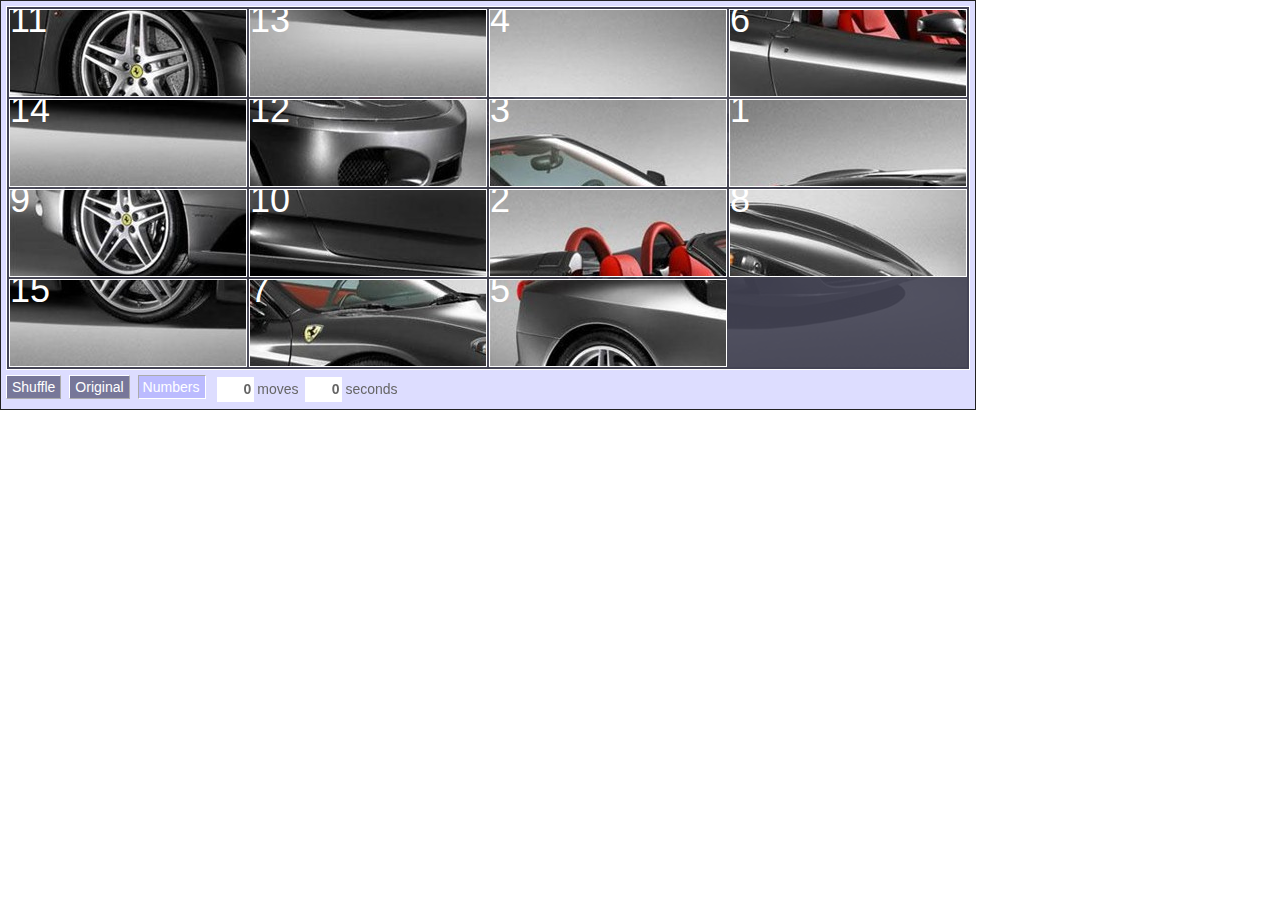
<file: TickTacToeTest/index.html>
<!DOCTYPE html>
<html>
<head>
    <title>TicTacToe</title>
    <link rel=stylesheet href="css/style.css" />
    <link rel=stylesheet href="css/bootstrap.min.css" />
	<script type="text/javascript" src="jquery/jquery-2.1.1.js"></script> 
	<link rel="stylesheet" type="text/css" href="css/ionic.css" />	
	<script src="jquery/jquery-migrate.js"></script>
	<script type="text/javascript" src="jquery/jquery.jqpuzzle.full.js"></script> 
	<link rel="stylesheet" type="text/css" href="jquery/jquery.jqpuzzle.css" />
	
</head>
<body >
    
    <img id="myImage" src="jquery/carimage.jpg" alt="Animals crossing" class="img-responsive jqPuzzle en-de-r5-c7-SAE" />
</body>
</html>
<script type="text/javascript"> 
    $(document).ready(function() { 
        // define your own settings 
        var settings = { 
						rows: 4,                    // number of rows [3 ... 9] 
						cols: 4,                    // number of columns [3 ... 9] 
						hole: 16,                   // initial hole position [1 ... rows*columns] 
						shuffle: true,             // initially show shuffled pieces [true|false] 
						numbers: true,              // initially show numbers on pieces [true|false] 
						language: 'en',             // language for gui elements [language code] 
					 
						// display additional gui controls 
						control: { 
							shufflePieces: true,    // display 'Shuffle' button [true|false] 
							confirmShuffle: true,   // ask before shuffling [true|false] 
							toggleOriginal: true,   // display 'Original' button [true|false] 
							toggleNumbers: true,    // display 'Numbers' button [true|false] 
							counter: true,          // display moves counter [true|false] 
							timer: true,            // display timer (seconds) [true|false] 
							pauseTimer: true        // pause timer if 'Original' button is activated 
													// [true|false] 
						}, 
					 
						// perform actions when the puzzle is solved sucessfully 
						success: { 
							fadeOriginal: false,    // cross-fade original image [true|false] 
							callback: undefined,    // callback a user-defined function [function] 
													// the function is passed an object as its argument 
													// which includes the fields 'moves' and 'seconds' 
							callbackTimeout: 300    // time in ms after which the callback is called 
						}, 
					 
						// animation speeds and settings 
						animation: { 
							shuffleRounds: 3,       // number of shuffle rounds [1 ... ] 
							shuffleSpeed: 800,      // time in ms to perform a shuffle round 
							slidingSpeed: 200,      // time in ms for a single move 
							fadeOriginalSpeed: 600  // time in ms to cross-fade original image 
						}, 
					 
						// additional style information not specified via css 
						style: { 
							gridSize: 2,            // space between two pieces in px 
							overlap: true,          // if true, adjacent piece borders will overlap 
													// applies only if gridSize is set to 0 
							backgroundOpacity: 0.1  // opacity of the original image behind the pieces 
													// [0 ... 1] (0 means no display) 
						} 
					} 
        // call jqPuzzle with mySettings on an image with id 'myImage' 
        $('#myImage').jqPuzzle(settings); 
    }); 
</script>
</file>
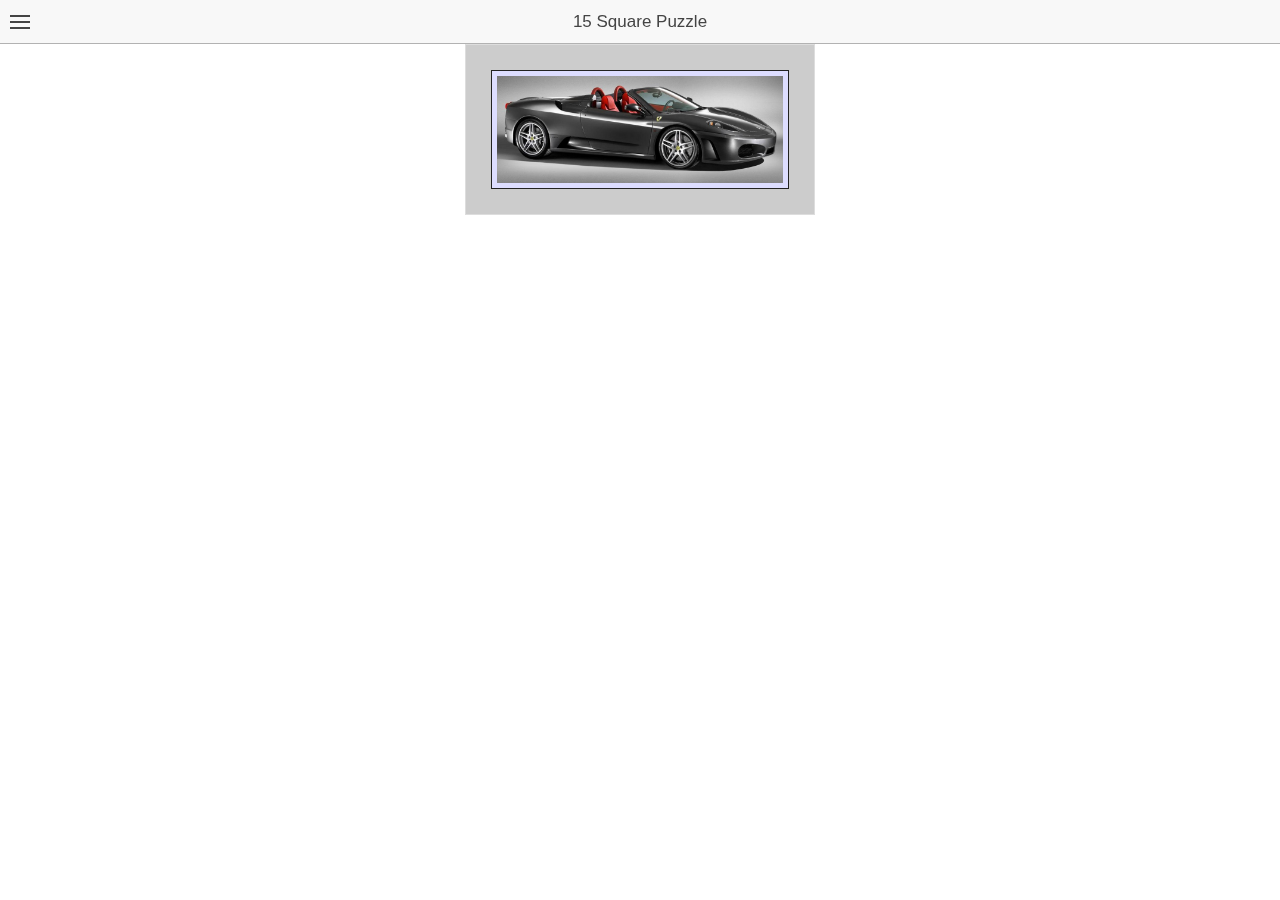
<file: TickTacToeTest/index1.html>
﻿<!DOCTYPE html>
<html>
<head>
    <meta charset="utf-8">
    <meta name="viewport" content="initial-scale=1, maximum-scale=1, user-scalable=no, width=device-width">
    <link href="css/ionic.css" rel="stylesheet">
    <title>TicTacToe</title>
    <link rel=stylesheet href="css/style.css" />
    <link rel=stylesheet href="css/bootstrap.min.css" />
    <script type="text/javascript" src="jquery/jquery-2.1.1.js"></script>
    <script src="js/tictactoe/game.js"></script>
    <script src="js/tictactoe/board.js"></script>
    <script src="js/tictactoe/player.js"></script>
    <script src="jquery/jquery-migrate.js"></script>
   
    <!-- IF using Sass (run gulp sass first), then uncomment below and remove the CSS includes above
    <link href="css/ionic.app.css" rel="stylesheet">
    -->
    <!-- ionic/angularjs js -->
    <script src="jquery/ionic.bundle.min.js"></script>
    <!-- your app's js -->
    <script src="js/app.js"></script>
    <script src="js/controllers/game_controller.js"></script>
</head>
<body ng-app="starter">
    <ion-nav-view></ion-nav-view>
</body>
</html>
</file>
<file: TickTacToeTest/css/style.css>
.wrapper{
	margin:0px auto;
	text-align:center;
	background:#ccc;
	border:1px solid #ddd;
	padding:25px;
	width:350px;
}
.action-bar{
	margin-bottom:10px;
}
.status-bar{
	margin-top:10px;
	height:25px;
	line-height:25px;
	font-weight:bold;
	border:1px dashed black;
}
.board{
	box-shadow(0 3px 7px rgba(0,0,0,1));
	border: 1px solid #999;
	margin:0px auto;
}
.row{
	display:table-row;
}
.col{
	width:100px;
	height:100px;
	display:table-cell;
	background-color:#ccc;
	border-bottom:1px solid #999;
	border-right:1px solid #999;
	cursor:pointer;
}
.col .symbol{
	font-size:84px;
	line-height: 136px;
	color:#999;
}
.col .symbol.won{
	color:green;
}
.col:last-child{
	border-top:0;
	border-right:0;
}
.row:last-child > .col{
	border-bottom:0;
}
</file>
